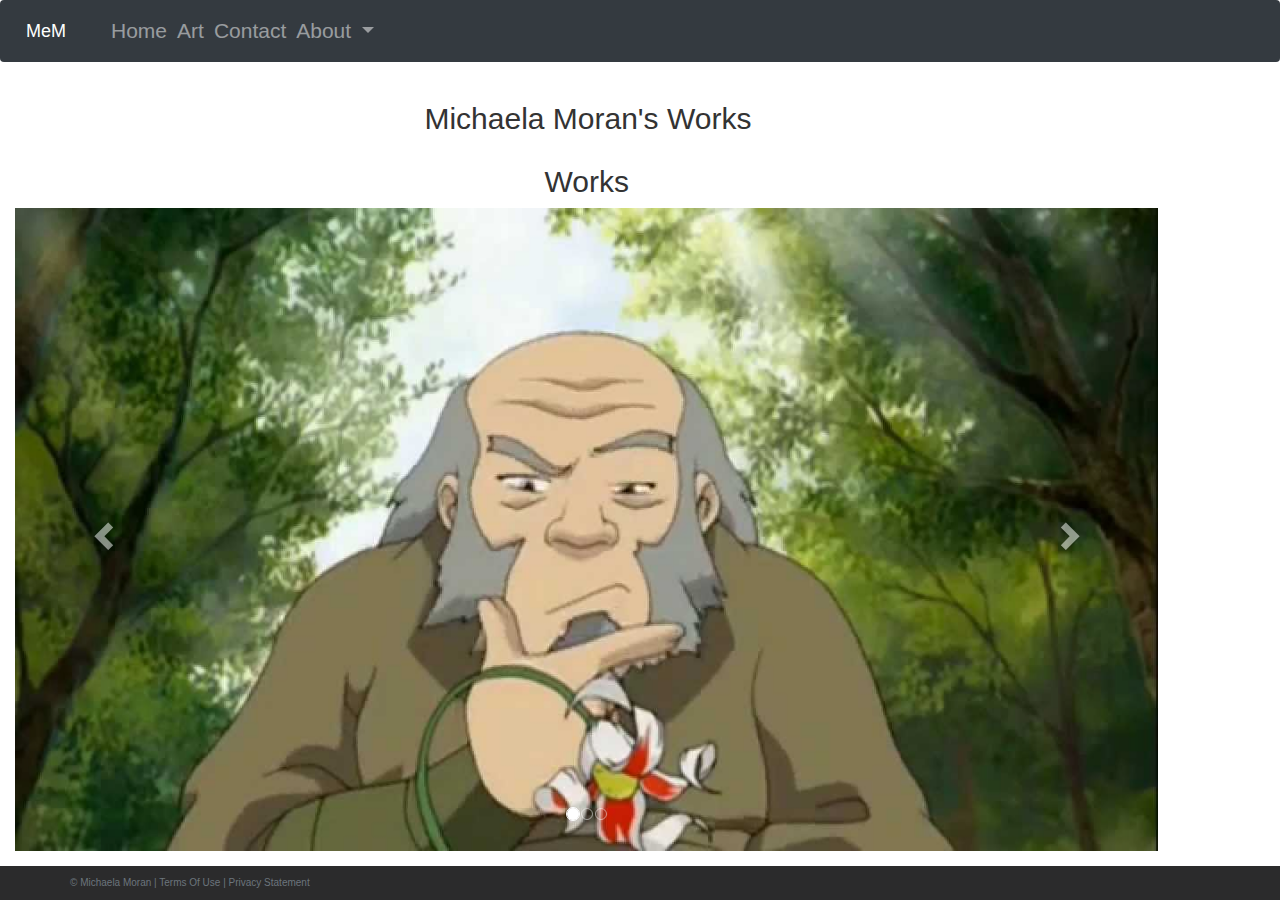
<file: index.html>
<!DOCTYPE html>
<html lang="en">
<head>
    <meta charset="UTF-8">
    <title>My First Bootstrap 4 Page</title>
    <link rel="stylesheet"
          href="https://stackpath.bootstrapcdn.com/bootstrap/4.4.1/css/bootstrap.min.css"
          integrity="sha384-Vkoo8x4CGsO3+Hhxv8T/Q5PaXtkKtu6ug5TOeNV6gBiFeWPGFN9MuhOf23Q9Ifjh"
          crossorigin="anonymous">
    <link href="css/main.css" rel="stylesheet">
</head>
<body>
<div class="container-fluid">
    <div class="row">
        <nav class="navbar navbar-expand-md
                    justify-content-start
                    bg-dark navbar-dark
                    col-12">

            <!-- Brand -->
            <a class="navbar-brand" href="index.html">MeM</a>
            <!-- Responsive Button for the smaller menu -->
            <button class="navbar-toggler" type="button"
                    data-toggle="collapse" data-target="#collapsibleNavbar">
                <span class="navbar-toggler-icon"></span>
            </button>
            <div class="collapse navbar-collapse" id="collapsibleNavbar">
                <ul class="navbar-nav">
                    <!-- Links -->
                    <li class="nav-item">
                        <a class="nav-link" href="index.html">Home</a>
                    </li>
                    <li class="nav-item">
                        <a class="nav-link" href="Art.html">Art</a>
                    </li>
                    <li class="nav-item">
                        <a class="nav-link" href="contact.html">Contact</a>
                    </li>
                    <li class="nav-item">

                        <!-- Dropdown -->
                    <li class="nav-item dropdown">
                        <a class="nav-link dropdown-toggle" href="about.html" id="navbardrop"
                           data-toggle="dropdown">
                            About
                        </a>
                        <div class="dropdown-menu">
                            <a class="dropdown-item" href="about.html">About</a>
                            <a class="dropdown-item" href="Resume.html">Resume</a>
                        </div>
                    </li>
                </ul>
            </div>
        </nav>

    </div>


        <div class=" col-sm-11 text-center">
            <h2> Michaela Moran's Works</h2>
        </div>
    </div>
    <html lang="en">
    <head>
        <title>Bootstrap Example</title>
        <meta charset="utf-8">
        <meta name="viewport" content="width=device-width, initial-scale=1">
        <link rel="stylesheet" href="https://maxcdn.bootstrapcdn.com/bootstrap/3.4.1/css/bootstrap.min.css">
        <script src="https://ajax.googleapis.com/ajax/libs/jquery/3.5.1/jquery.min.js"></script>
        <script src="https://maxcdn.bootstrapcdn.com/bootstrap/3.4.1/js/bootstrap.min.js"></script>
    </head>
    <body>

    <div class="container col-sm-11 text-center">
        <h2>Works</h2>
        <div id="myCarousel" class="carousel slide" data-ride="carousel">
            <!-- Indicators -->
            <ol class="carousel-indicators">
                <li data-target="#myCarousel" data-slide-to="0" class="active"></li>
                <li data-target="#myCarousel" data-slide-to="1"></li>
                <li data-target="#myCarousel" data-slide-to="2"></li>
            </ol>

            <!-- Wrapper for slides -->
            <div class="carousel-inner">
                <div class="item active">
                    <img src="images/iroh.jpg"/>
                </div>

                <div class="item">
                    <img src="images/scan.jpg"/>
                </div>


            </div>

            <!-- Left and right controls -->
            <a class="left carousel-control" href="#myCarousel" data-slide="prev">
                <span class="glyphicon glyphicon-chevron-left"></span>
                <span class="sr-only">Previous</span>
            </a>
            <a class="right carousel-control" href="#myCarousel" data-slide="next">
                <span class="glyphicon glyphicon-chevron-right"></span>
                <span class="sr-only">Next</span>
            </a>
        </div>
    </div>

    </body>
    </html>
    <footer class="footer page-footer font-medium ">
        <div class="container">
            <div class="row">
                <span class="text-muted">&copy; Michaela Moran |  Terms Of Use  |  Privacy Statement</span>
            </div>
        </div>
    </footer>
</div>


<script src="https://code.jquery.com/jquery-3.4.1.slim.min.js"
        integrity="sha384-J6qa4849blE2+poT4WnyKhv5vZF5SrPo0iEjwBvKU7imGFAV0wwj1yYfoRSJoZ+n"
        crossorigin="anonymous"></script>
<script src="https://cdn.jsdelivr.net/npm/popper.js@1.16.0/dist/umd/popper.min.js"
        integrity="sha384-Q6E9RHvbIyZFJoft+2mJbHaEWldlvI9IOYy5n3zV9zzTtmI3UksdQRVvoxMfooAo"
        crossorigin="anonymous"></script>
<script src="https://stackpath.bootstrapcdn.com/bootstrap/4.4.1/js/bootstrap.min.js"
        integrity="sha384-wfSDF2E50Y2D1uUdj0O3uMBJnjuUD4Ih7YwaYd1iqfktj0Uod8GCExl3Og8ifwB6"
        crossorigin="anonymous"></script>
</body>
</html>
</file>
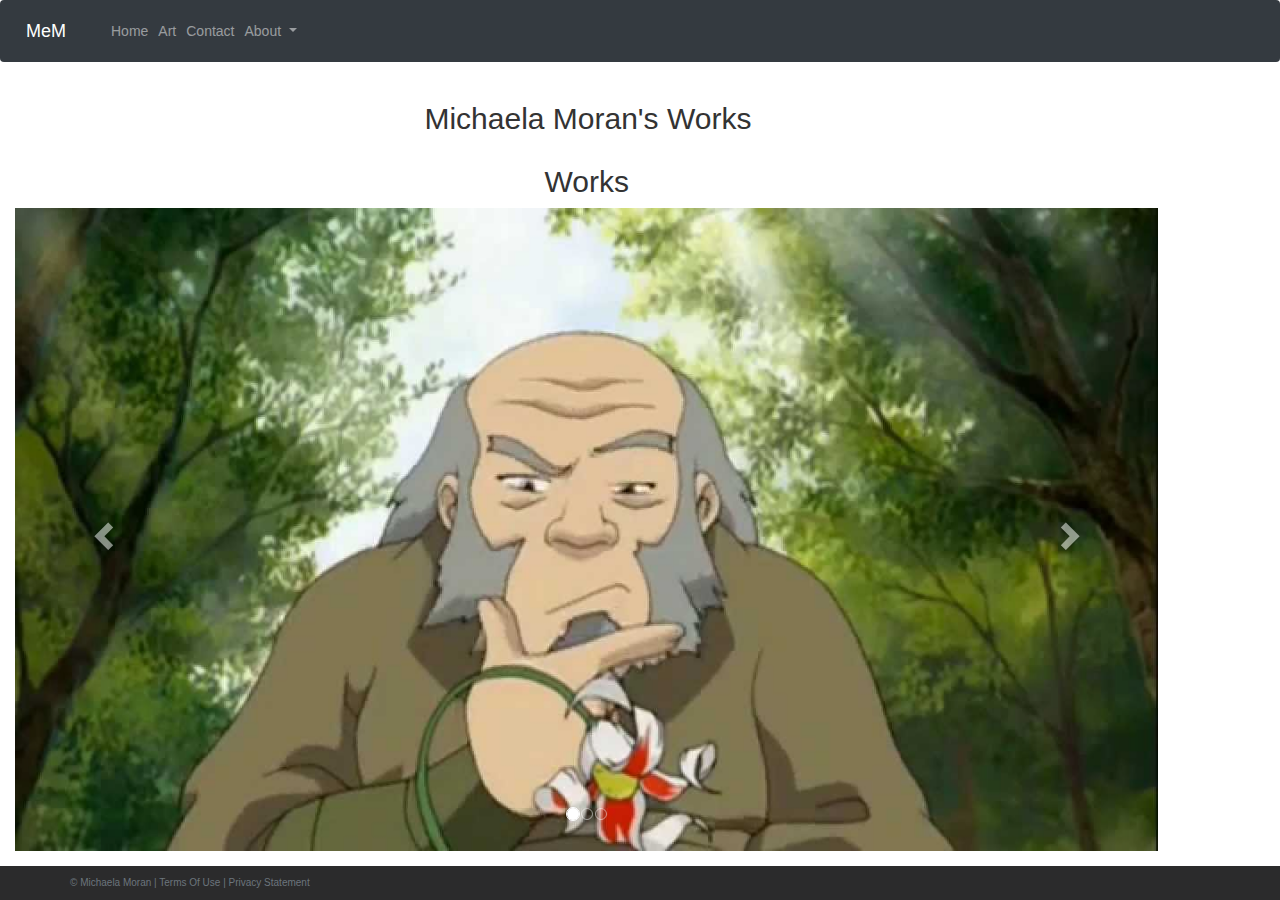
<file: IS117-BootstrapStarterFiles/index.html>
<!DOCTYPE html>
<html lang="en">
<head>
    <meta charset="UTF-8">
    <title>My First Bootstrap 4 Page</title>
    <link rel="stylesheet"
          href="https://stackpath.bootstrapcdn.com/bootstrap/4.4.1/css/bootstrap.min.css"
          integrity="sha384-Vkoo8x4CGsO3+Hhxv8T/Q5PaXtkKtu6ug5TOeNV6gBiFeWPGFN9MuhOf23Q9Ifjh"
          crossorigin="anonymous">
    <link href="css/main.css" rel="stylesheet">
</head>
<body>
<div class="container-fluid">
    <div class="row">
        <nav class="navbar navbar-expand-md
                    justify-content-start
                    bg-dark navbar-dark
                    col-12">

            <!-- Brand -->
            <a class="navbar-brand" href="#">MeM</a>
            <!-- Responsive Button for the smaller menu -->
            <button class="navbar-toggler" type="button"
                    data-toggle="collapse" data-target="#collapsibleNavbar">
                <span class="navbar-toggler-icon"></span>
            </button>
            <div class="collapse navbar-collapse" id="collapsibleNavbar">
                <ul class="navbar-nav">
                    <!-- Links -->
                    <li class="nav-item">
                        <a class="nav-link" href="index.html">Home</a>
                    </li>
                    <li class="nav-item">
                        <a class="nav-link" href="Art.html">Art</a>
                    </li>
                    <li class="nav-item">
                        <a class="nav-link" href="contact.html">Contact</a>
                    </li>
                    <li class="nav-item">

                        <!-- Dropdown -->
                    <li class="nav-item dropdown">
                        <a class="nav-link dropdown-toggle" href="about.html" id="navbardrop"
                           data-toggle="dropdown">
                            About
                        </a>
                        <div class="dropdown-menu">
                            <a class="dropdown-item" href="about.html">About</a>
                            <a class="dropdown-item" href="Resume.html">Resume</a>
                        </div>
                    </li>
                </ul>
            </div>
        </nav>

    </div>


        <div class=" col-sm-11 text-center">
            <h2> Michaela Moran's Works</h2>
        </div>
    </div>
    <html lang="en">
    <head>
        <title>Bootstrap Example</title>
        <meta charset="utf-8">
        <meta name="viewport" content="width=device-width, initial-scale=1">
        <link rel="stylesheet" href="https://maxcdn.bootstrapcdn.com/bootstrap/3.4.1/css/bootstrap.min.css">
        <script src="https://ajax.googleapis.com/ajax/libs/jquery/3.5.1/jquery.min.js"></script>
        <script src="https://maxcdn.bootstrapcdn.com/bootstrap/3.4.1/js/bootstrap.min.js"></script>
    </head>
    <body>

    <div class="container col-sm-11 text-center">
        <h2>Works</h2>
        <div id="myCarousel" class="carousel slide" data-ride="carousel">
            <!-- Indicators -->
            <ol class="carousel-indicators">
                <li data-target="#myCarousel" data-slide-to="0" class="active"></li>
                <li data-target="#myCarousel" data-slide-to="1"></li>
                <li data-target="#myCarousel" data-slide-to="2"></li>
            </ol>

            <!-- Wrapper for slides -->
            <div class="carousel-inner">
                <div class="item active">
                    <img src="../images/iroh.jpg"/>
                </div>

                <div class="item">
                    <img src="../images/scan.jpg"/>
                </div>


            </div>

            <!-- Left and right controls -->
            <a class="left carousel-control" href="#myCarousel" data-slide="prev">
                <span class="glyphicon glyphicon-chevron-left"></span>
                <span class="sr-only">Previous</span>
            </a>
            <a class="right carousel-control" href="#myCarousel" data-slide="next">
                <span class="glyphicon glyphicon-chevron-right"></span>
                <span class="sr-only">Next</span>
            </a>
        </div>
    </div>

    </body>
    </html>
    <footer class="footer page-footer font-medium ">
        <div class="container">
            <div class="row">
                <span class="text-muted">&copy; Michaela Moran |  Terms Of Use  |  Privacy Statement</span>
            </div>
        </div>
    </footer>
</div>


<script src="https://code.jquery.com/jquery-3.4.1.slim.min.js"
        integrity="sha384-J6qa4849blE2+poT4WnyKhv5vZF5SrPo0iEjwBvKU7imGFAV0wwj1yYfoRSJoZ+n"
        crossorigin="anonymous"></script>
<script src="https://cdn.jsdelivr.net/npm/popper.js@1.16.0/dist/umd/popper.min.js"
        integrity="sha384-Q6E9RHvbIyZFJoft+2mJbHaEWldlvI9IOYy5n3zV9zzTtmI3UksdQRVvoxMfooAo"
        crossorigin="anonymous"></script>
<script src="https://stackpath.bootstrapcdn.com/bootstrap/4.4.1/js/bootstrap.min.js"
        integrity="sha384-wfSDF2E50Y2D1uUdj0O3uMBJnjuUD4Ih7YwaYd1iqfktj0Uod8GCExl3Og8ifwB6"
        crossorigin="anonymous"></script>
</body>
</html>
</file>
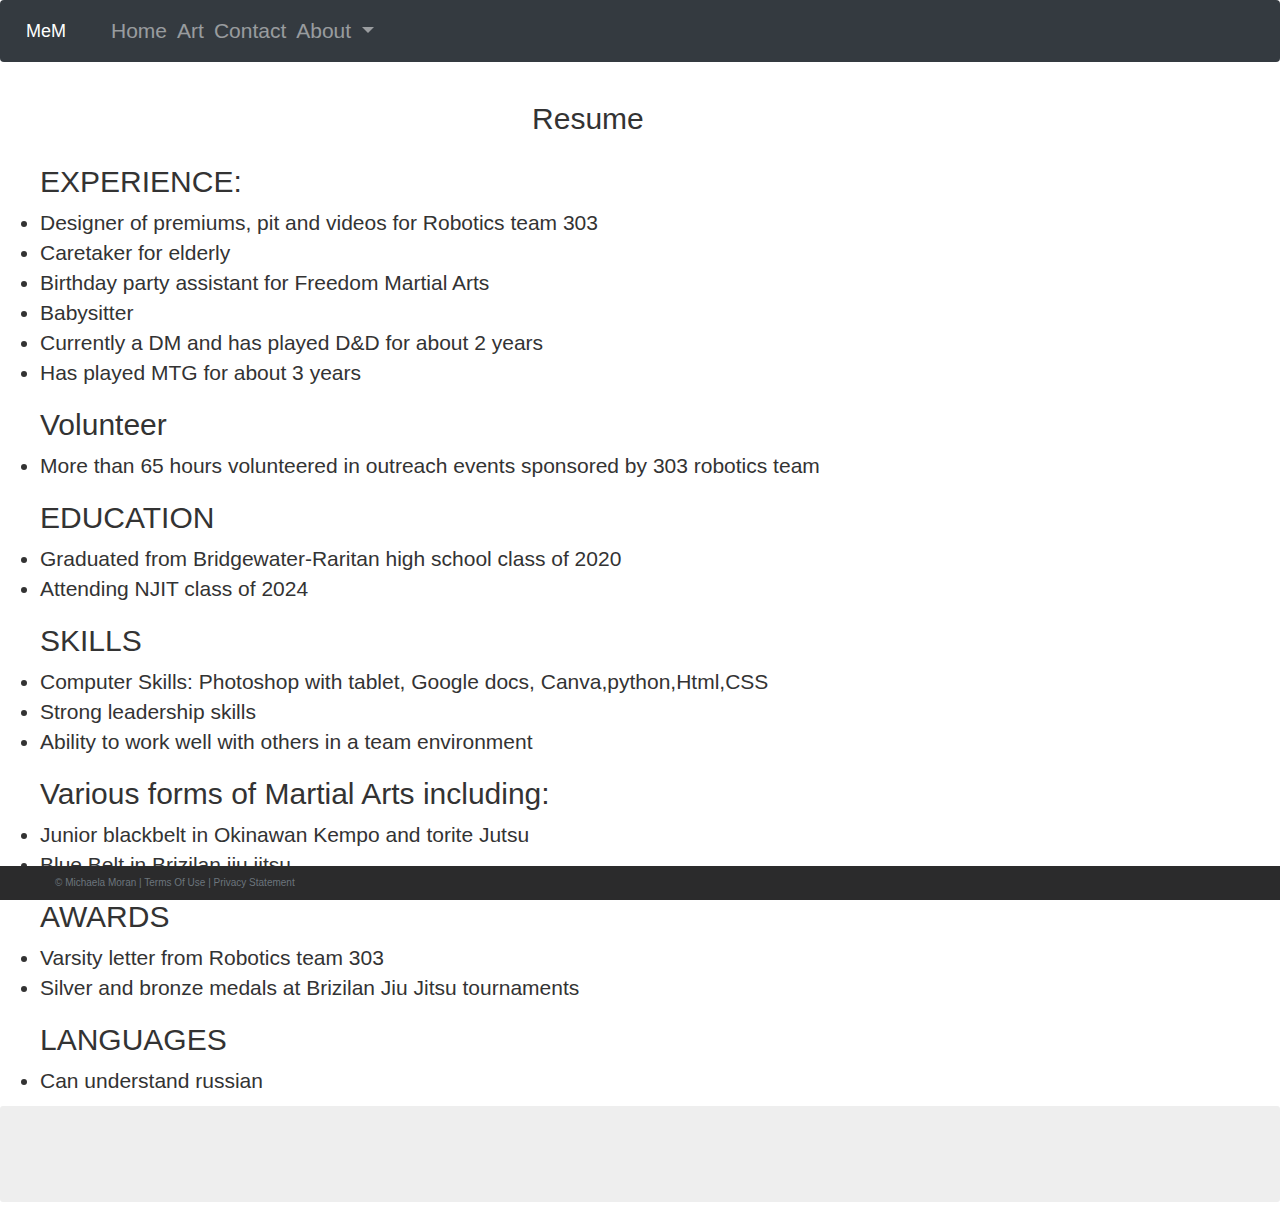
<file: Resume.html>
<!DOCTYPE html>
<html lang="en">
<head>
    <meta charset="UTF-8">
    <title>My First Bootstrap 4 Page</title>
    <link rel="stylesheet"
          href="https://stackpath.bootstrapcdn.com/bootstrap/4.4.1/css/bootstrap.min.css"
          integrity="sha384-Vkoo8x4CGsO3+Hhxv8T/Q5PaXtkKtu6ug5TOeNV6gBiFeWPGFN9MuhOf23Q9Ifjh"
          crossorigin="anonymous">
    <link href="css/Resume.css" rel="stylesheet">
</head>
<body>
<div class="container-fluid">
    <div class="row">
        <nav class="navbar navbar-expand-md
                    justify-content-start
                    bg-dark navbar-dark
                    col-12">

            <!-- Brand -->
            <a class="navbar-brand" href="index.html">MeM</a>
            <!-- Responsive Button for the smaller menu -->
            <button class="navbar-toggler" type="button"
                    data-toggle="collapse" data-target="#collapsibleNavbar">
                <span class="navbar-toggler-icon"></span>
            </button>
            <div class="collapse navbar-collapse" id="collapsibleNavbar">
                <ul class="navbar-nav">
                    <!-- Links -->
                    <li class="nav-item">
                        <a class="nav-link" href="index.html">Home</a>
                    </li>
                    <li class="nav-item">
                        <a class="nav-link" href="Art.html">Art</a>
                    </li>
                    <li class="nav-item">
                        <a class="nav-link" href="contact.html">Contact</a>
                    </li>
                    <li class="nav-item">

                        <!-- Dropdown -->
                    <li class="nav-item dropdown">
                        <a class="nav-link dropdown-toggle" href="about.html" id="navbardrop"
                           data-toggle="dropdown">
                            About
                        </a>
                        <div class="dropdown-menu">
                            <a class="dropdown-item" href="about.html">About</a>
                            <a class="dropdown-item" href="Resume.html">Resume</a>
                        </div>
                    </li>
                </ul>
            </div>
        </nav>

    </div>


    <div class=" col-sm-11 text-center">
        <h2> Resume</h2>
    </div>
</div>
<html lang="en">
<head>
    <title>Bootstrap Example</title>
    <meta charset="utf-8">
    <meta name="viewport" content="width=device-width, initial-scale=1">
    <link rel="stylesheet" href="https://maxcdn.bootstrapcdn.com/bootstrap/3.4.1/css/bootstrap.min.css">
    <script src="https://ajax.googleapis.com/ajax/libs/jquery/3.5.1/jquery.min.js"></script>
    <script src="https://maxcdn.bootstrapcdn.com/bootstrap/3.4.1/js/bootstrap.min.js"></script>
</head>
<body>

<ul>
    <h2>EXPERIENCE:</h2>
        <li>Designer of premiums, pit and videos for Robotics team 303</li>
        <li>Caretaker for elderly</li>
        <li>Birthday party assistant for Freedom Martial Arts</li>
        <li>Babysitter</li>
        <li>Currently a DM and has played D&D for about 2 years</li>
        <li> Has played MTG for about 3 years</li>

    <h2>Volunteer</h2>
        <li>More than 65 hours volunteered in outreach events sponsored by 303 robotics team</li>

    <h2>EDUCATION</h2>
        <li>Graduated from Bridgewater-Raritan  high school class of 2020</li>
        <li>Attending NJIT class of 2024</li>

    <h2>SKILLS</h2>
    <li>Computer Skills: Photoshop with tablet, Google docs, Canva,python,Html,CSS</li>
    <li>Strong leadership skills</li>
    <li>Ability to work well with others in a team environment</li>

    <h2>Various forms of Martial Arts including:</h2>
    <li>Junior blackbelt in Okinawan Kempo and torite Jutsu</li>
    <li>Blue Belt in Brizilan jiu jitsu</li>

    <h2>AWARDS</h2>
    <li>Varsity letter from Robotics team 303</li>
    <li>Silver and bronze medals at Brizilan Jiu Jitsu tournaments</li>

    <h2>LANGUAGES</h2>
    <li>Can understand russian</li>
</ul>

<div class="jumbotron mybanner" style="height: 100%;">

</body>
</html>
<footer class="footer page-footer font-medium ">
    <div class="container">
        <div class="row">
            <span class="text-muted">&copy; Michaela Moran |  Terms Of Use  |  Privacy Statement</span>
        </div>
    </div>
</footer>
</div>


<script src="https://code.jquery.com/jquery-3.4.1.slim.min.js"
        integrity="sha384-J6qa4849blE2+poT4WnyKhv5vZF5SrPo0iEjwBvKU7imGFAV0wwj1yYfoRSJoZ+n"
        crossorigin="anonymous"></script>
<script src="https://cdn.jsdelivr.net/npm/popper.js@1.16.0/dist/umd/popper.min.js"
        integrity="sha384-Q6E9RHvbIyZFJoft+2mJbHaEWldlvI9IOYy5n3zV9zzTtmI3UksdQRVvoxMfooAo"
        crossorigin="anonymous"></script>
<script src="https://stackpath.bootstrapcdn.com/bootstrap/4.4.1/js/bootstrap.min.js"
        integrity="sha384-wfSDF2E50Y2D1uUdj0O3uMBJnjuUD4Ih7YwaYd1iqfktj0Uod8GCExl3Og8ifwB6"
        crossorigin="anonymous"></script>
</body>
</html>
</file>
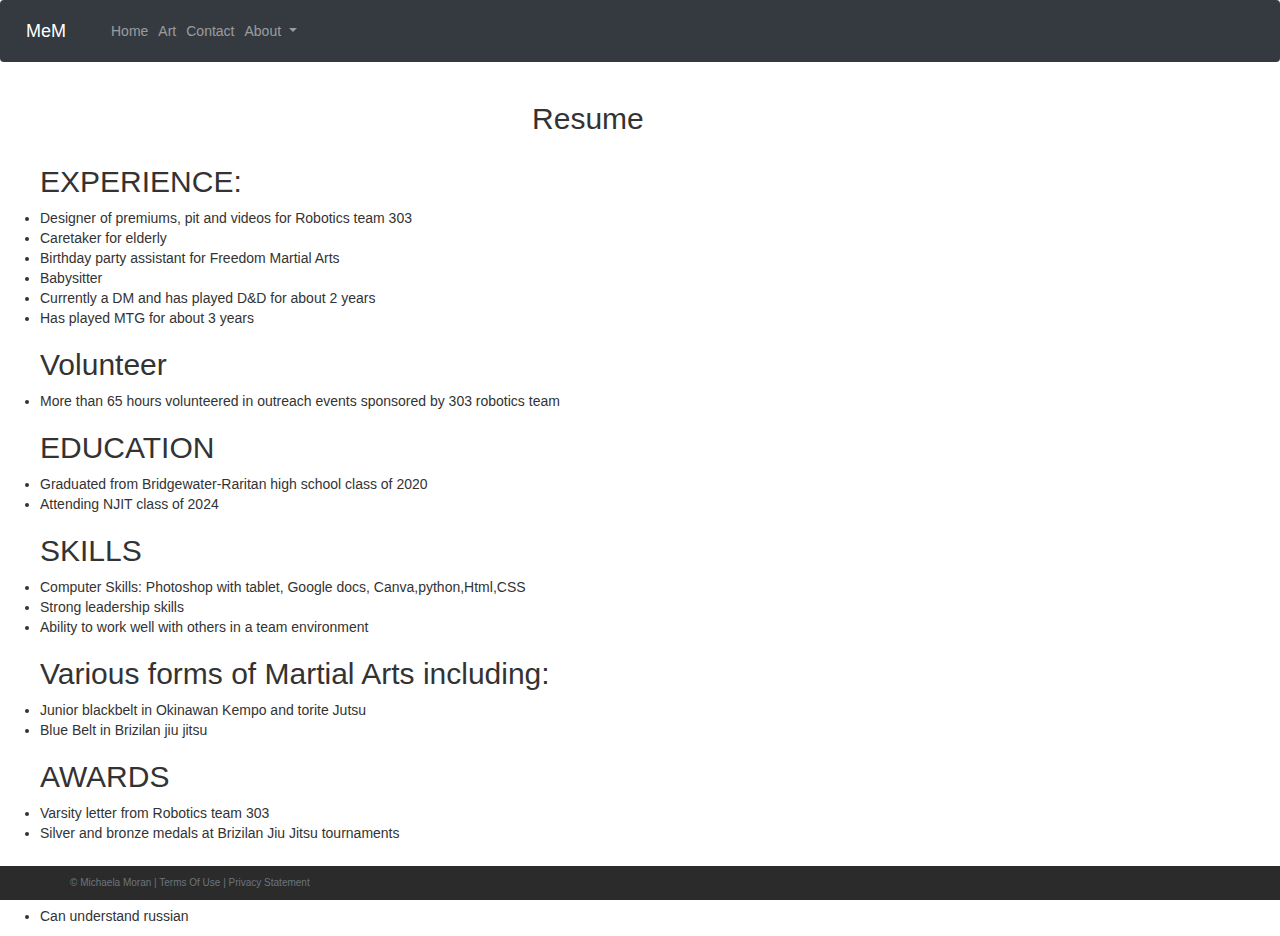
<file: IS117-BootstrapStarterFiles/Resume.html>
<!DOCTYPE html>
<html lang="en">
<head>
    <meta charset="UTF-8">
    <title>My First Bootstrap 4 Page</title>
    <link rel="stylesheet"
          href="https://stackpath.bootstrapcdn.com/bootstrap/4.4.1/css/bootstrap.min.css"
          integrity="sha384-Vkoo8x4CGsO3+Hhxv8T/Q5PaXtkKtu6ug5TOeNV6gBiFeWPGFN9MuhOf23Q9Ifjh"
          crossorigin="anonymous">
    <link href="css/Resume.css" rel="stylesheet">
</head>
<body>
<div class="container-fluid">
    <div class="row">
        <nav class="navbar navbar-expand-md
                    justify-content-start
                    bg-dark navbar-dark
                    col-12">

            <!-- Brand -->
            <a class="navbar-brand" href="#">MeM</a>
            <!-- Responsive Button for the smaller menu -->
            <button class="navbar-toggler" type="button"
                    data-toggle="collapse" data-target="#collapsibleNavbar">
                <span class="navbar-toggler-icon"></span>
            </button>
            <div class="collapse navbar-collapse" id="collapsibleNavbar">
                <ul class="navbar-nav">
                    <!-- Links -->
                    <li class="nav-item">
                        <a class="nav-link" href="index.html">Home</a>
                    </li>
                    <li class="nav-item">
                        <a class="nav-link" href="Art.html">Art</a>
                    </li>
                    <li class="nav-item">
                        <a class="nav-link" href="contact.html">Contact</a>
                    </li>
                    <li class="nav-item">

                        <!-- Dropdown -->
                    <li class="nav-item dropdown">
                        <a class="nav-link dropdown-toggle" href="about.html" id="navbardrop"
                           data-toggle="dropdown">
                            About
                        </a>
                        <div class="dropdown-menu">
                            <a class="dropdown-item" href="about.html">About</a>
                            <a class="dropdown-item" href="Resume.html">Resume</a>
                        </div>
                    </li>
                </ul>
            </div>
        </nav>

    </div>


    <div class=" col-sm-11 text-center">
        <h2> Resume</h2>
    </div>
</div>
<html lang="en">
<head>
    <title>Bootstrap Example</title>
    <meta charset="utf-8">
    <meta name="viewport" content="width=device-width, initial-scale=1">
    <link rel="stylesheet" href="https://maxcdn.bootstrapcdn.com/bootstrap/3.4.1/css/bootstrap.min.css">
    <script src="https://ajax.googleapis.com/ajax/libs/jquery/3.5.1/jquery.min.js"></script>
    <script src="https://maxcdn.bootstrapcdn.com/bootstrap/3.4.1/js/bootstrap.min.js"></script>
</head>
<body>

<ul>
    <h2>EXPERIENCE:</h2>
        <li>Designer of premiums, pit and videos for Robotics team 303</li>
        <li>Caretaker for elderly</li>
        <li>Birthday party assistant for Freedom Martial Arts</li>
        <li>Babysitter</li>
        <li>Currently a DM and has played D&D for about 2 years</li>
        <li> Has played MTG for about 3 years</li>

    <h2>Volunteer</h2>
        <li>More than 65 hours volunteered in outreach events sponsored by 303 robotics team</li>

    <h2>EDUCATION</h2>
        <li>Graduated from Bridgewater-Raritan  high school class of 2020</li>
        <li>Attending NJIT class of 2024</li>

    <h2>SKILLS</h2>
    <li>Computer Skills: Photoshop with tablet, Google docs, Canva,python,Html,CSS</li>
    <li>Strong leadership skills</li>
    <li>Ability to work well with others in a team environment</li>

    <h2>Various forms of Martial Arts including:</h2>
    <li>Junior blackbelt in Okinawan Kempo and torite Jutsu</li>
    <li>Blue Belt in Brizilan jiu jitsu</li>

    <h2>AWARDS</h2>
    <li>Varsity letter from Robotics team 303</li>
    <li>Silver and bronze medals at Brizilan Jiu Jitsu tournaments</li>

    <h2>LANGUAGES</h2>
    <li>Can understand russian</li>
</ul>



</body>
</html>
<footer class="footer page-footer font-medium ">
    <div class="container">
        <div class="row">
            <span class="text-muted">&copy; Michaela Moran |  Terms Of Use  |  Privacy Statement</span>
        </div>
    </div>
</footer>
</div>


<script src="https://code.jquery.com/jquery-3.4.1.slim.min.js"
        integrity="sha384-J6qa4849blE2+poT4WnyKhv5vZF5SrPo0iEjwBvKU7imGFAV0wwj1yYfoRSJoZ+n"
        crossorigin="anonymous"></script>
<script src="https://cdn.jsdelivr.net/npm/popper.js@1.16.0/dist/umd/popper.min.js"
        integrity="sha384-Q6E9RHvbIyZFJoft+2mJbHaEWldlvI9IOYy5n3zV9zzTtmI3UksdQRVvoxMfooAo"
        crossorigin="anonymous"></script>
<script src="https://stackpath.bootstrapcdn.com/bootstrap/4.4.1/js/bootstrap.min.js"
        integrity="sha384-wfSDF2E50Y2D1uUdj0O3uMBJnjuUD4Ih7YwaYd1iqfktj0Uod8GCExl3Og8ifwB6"
        crossorigin="anonymous"></script>
</body>
</html>
</file>
<file: css/main.css>
li {
    font-family:Verdana,arial;
    font-size: 150%
}

/* footer*/
.footer {
    position: fixed;
    left: 0;
    bottom: 0;
    width: 100%;
    background-color: #2b2b2c;
    color: white;
    text-align: center;
    text-decoration-color: aqua;
    padding: 10px;
    font-size: 1rem;
}
</file>
<file: IS117-BootstrapStarterFiles/css/main.css>
/*background*/


/* footer*/
.footer {
    position: fixed;
    left: 0;
    bottom: 0;
    width: 100%;
    background-color: #2b2b2c;
    color: white;
    text-align: center;
    text-decoration-color: aqua;
    padding: 10px;
    font-size: 1rem;
}
</file>
<file: css/Resume.css>
li {
    font-family:Verdana,arial;
    font-size: 150%
}
/* footer*/
.footer {
    position: fixed;
    left: 0;
    bottom: 0;
    width: 100%;
    background-color: #2b2b2c;
    color: white;
    text-align: center;
    text-decoration-color: aqua;
    padding: 10px;
    font-size: 1rem;
}
</file>
<file: IS117-BootstrapStarterFiles/css/Resume.css>
/*background*/


/* footer*/
.footer {
    position: fixed;
    left: 0;
    bottom: 0;
    width: 100%;
    background-color: #2b2b2c;
    color: white;
    text-align: center;
    text-decoration-color: aqua;
    padding: 10px;
    font-size: 1rem;
}
</file>
